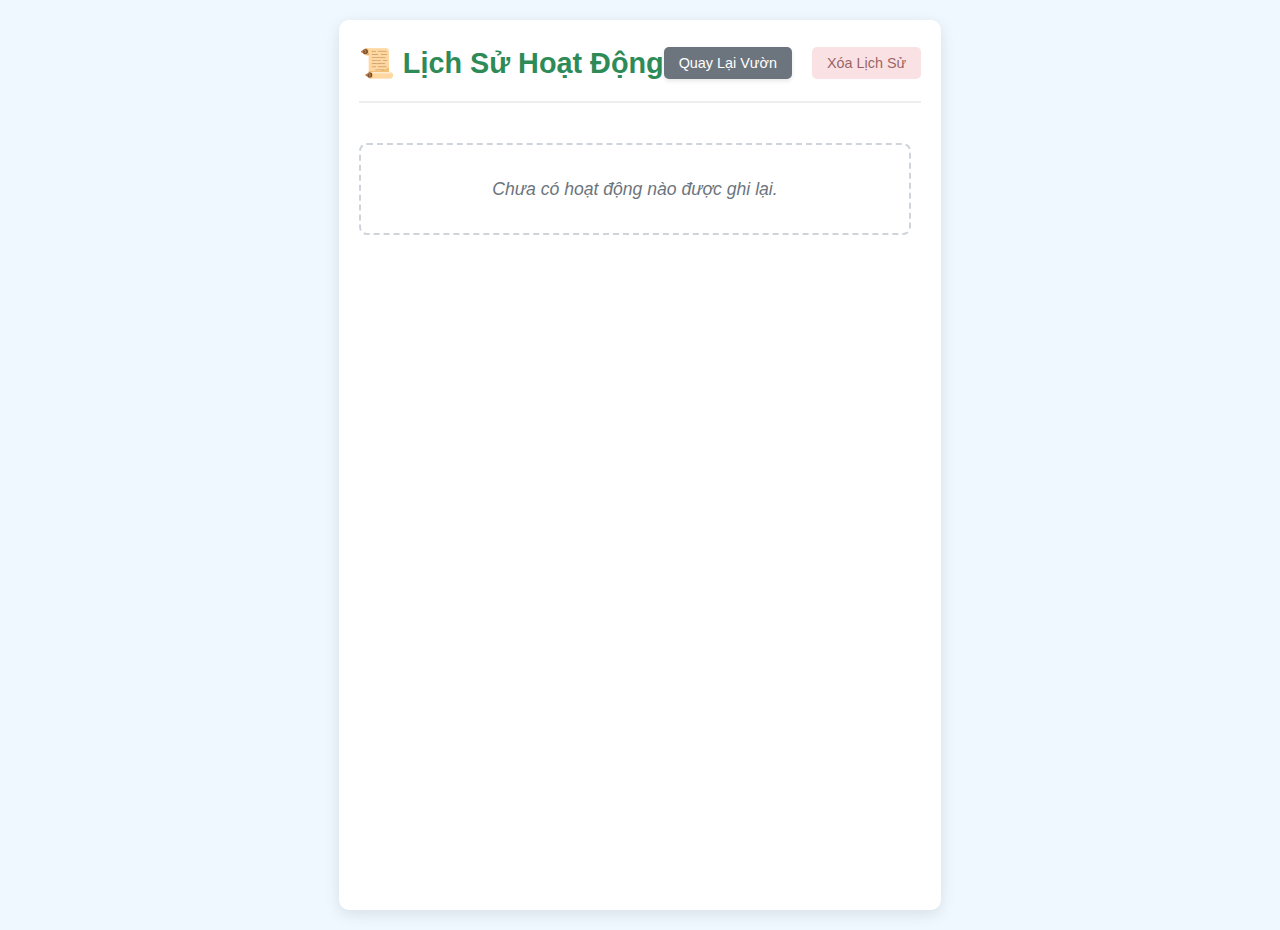
<file: history-menu.html>
<!DOCTYPE html>
<html lang="vi">
<head>
    <meta charset="UTF-8">
    <meta name="viewport" content="width=device-width, initial-scale=1.0">
    <title>Lịch Sử Vườn Cây Hạnh Phúc</title>
    <!-- Liên kết đến tệp CSS bên ngoài -->
    <link rel="stylesheet" href="style-history-menu.css">
    <style>
        /* CSS nội bộ cơ bản để đảm bảo trang có cấu trúc tối thiểu nếu CSS ngoài lỗi */
        body {
            font-family: sans-serif;
            margin: 0;
            padding: 0;
            background-color: #f0f8ff; /* AliceBlue giống trang game */
            color: #333;
            display: flex;
            flex-direction: column;
            min-height: 100vh;
        }
        .container {
            max-width: 800px;
            margin: 20px auto;
            padding: 20px;
            background-color: #fff;
            border-radius: 10px;
            box-shadow: 0 4px 15px rgba(0,0,0,0.1);
            flex-grow: 1; /* Cho phép container phát triển */
            display: flex;
            flex-direction: column;
        }
        .header {
            display: flex;
            justify-content: space-between;
            align-items: center;
            border-bottom: 2px solid #eee;
            padding-bottom: 15px;
            margin-bottom: 20px;
        }
        .header h1 {
            color: #2e8b57; /* SeaGreen */
            margin: 0;
            font-size: 1.8rem;
        }
        .back-button, .clear-button { /* Kiểu chung cho nút */
            padding: 8px 15px;
            border: none;
            border-radius: 5px;
            cursor: pointer;
            font-size: 0.9rem;
            transition: background-color 0.3s ease, transform 0.1s ease;
        }
        .back-button {
            background-color: #6c757d; /* Xám */
            color: white;
        }
        .back-button:hover {
            background-color: #5a6268;
            transform: scale(1.03);
        }
         .clear-button {
             background-color: #dc3545; /* Đỏ */
             color: white;
             margin-left: 10px; /* Khoảng cách giữa nút Quay lại và Xóa */
         }
         .clear-button:hover {
             background-color: #c82333;
             transform: scale(1.03);
         }
         .clear-button:disabled {
             background-color: #f8d7da;
             color: #721c24;
             cursor: not-allowed;
             transform: none;
         }
        #history-list-container {
            flex-grow: 1; /* Cho phép danh sách phát triển và chiếm không gian */
            overflow-y: auto; /* Cho phép cuộn nếu danh sách quá dài */
            padding-right: 10px; /* Tránh thanh cuộn che nội dung */
            margin-bottom: 10px; /* Khoảng cách dưới cùng */
        }
        #history-items {
            list-style: none;
            padding: 0;
            margin: 0;
        }
        .history-entry {
            background-color: #f8f9fa;
            border: 1px solid #e9ecef;
            border-radius: 5px;
            margin-bottom: 10px;
            padding: 10px 15px;
            display: flex;
            align-items: flex-start; /* Căn chỉnh các mục con theo chiều dọc */
            gap: 10px; /* Khoảng cách giữa các phần tử */
            font-size: 0.9rem;
            line-height: 1.5;
        }
        .history-icon {
            font-size: 1.3rem;
            flex-shrink: 0; /* Không co lại */
            width: 25px; /* Chiều rộng cố định cho icon */
            text-align: center;
        }
        .history-details-time {
            flex-grow: 1; /* Cho phép phần này chiếm không gian */
        }
        .history-time {
            font-size: 0.75rem;
            color: #6c757d;
            display: block; /* Hiển thị trên dòng riêng */
            margin-bottom: 3px;
        }
        .history-details {
            color: #495057;
        }
        #history-message {
            text-align: center;
            color: #6c757d;
            padding: 30px;
            font-style: italic;
        }
        /* Responsive nhỏ */
        @media (max-width: 600px) {
            .container { margin: 10px; padding: 15px; }
            .header h1 { font-size: 1.5rem; }
            .back-button, .clear-button { padding: 6px 12px; font-size: 0.85rem; }
            .history-entry { padding: 8px 10px; font-size: 0.85rem; gap: 8px; }
            .history-icon { font-size: 1.1rem; width: 20px;}
            .history-time { font-size: 0.7rem; }
        }
    </style>
</head>
<body>
    <div class="container">
        <div class="header">
            <h1>📜 Lịch Sử Hoạt Động</h1>
            <div>
                <button class="back-button" onclick="window.location.href='Farm5.html'">Quay Lại Vườn</button>
                <button id="clear-history-btn" class="clear-button">Xóa Lịch Sử</button>
            </div>
        </div>

        <div id="history-list-container">
            <div id="history-items">
                <!-- Lịch sử sẽ được chèn vào đây bằng JavaScript -->
            </div>
            <p id="history-message">Đang tải lịch sử...</p>
        </div>
    </div>

    <script>
        document.addEventListener('DOMContentLoaded', () => {
            const historyItemsContainer = document.getElementById('history-items');
            const historyMessage = document.getElementById('history-message');
            const clearHistoryBtn = document.getElementById('clear-history-btn');

            // --- Lấy Khóa Lưu Trữ ---
            // !!! Quan trọng: Đảm bảo khóa này KHỚP với khóa trong Farm5.html !!!
            const HISTORY_SAVE_KEY = 'vuonCayHanhPhuc_v9.3_History';

            // --- Hàm Định Dạng Thời Gian ---
            function formatTimestamp(timestamp) {
                if (!timestamp || isNaN(timestamp)) return 'Thời gian không xác định';
                try {
                    const date = new Date(timestamp);
                    // Định dạng đầy đủ: Ngày/Tháng/Năm Giờ:Phút:Giây
                    return date.toLocaleString('vi-VN', {
                        day: '2-digit',
                        month: '2-digit',
                        year: 'numeric',
                        hour: '2-digit',
                        minute: '2-digit',
                        second: '2-digit',
                        hour12: false // Dùng 24h
                    });
                } catch (e) {
                    console.error("Lỗi định dạng timestamp:", e);
                    return 'Lỗi thời gian';
                }
            }

            // --- Hàm Hiển Thị Lịch Sử ---
            function displayHistory() {
                historyItemsContainer.innerHTML = ''; // Xóa nội dung cũ
                let historyData = [];
                try {
                    const savedHistory = localStorage.getItem(HISTORY_SAVE_KEY);
                    if (savedHistory) {
                        historyData = JSON.parse(savedHistory);
                        // Đảm bảo historyData là một mảng
                        if (!Array.isArray(historyData)) {
                            console.warn("Dữ liệu lịch sử không phải là mảng, đặt lại thành rỗng.");
                            historyData = [];
                        }
                    } else {
                        console.log("Không tìm thấy dữ liệu lịch sử trong localStorage.");
                    }
                } catch (error) {
                    console.error("Lỗi khi đọc hoặc phân tích lịch sử từ localStorage:", error);
                    historyMessage.textContent = 'Lỗi khi tải lịch sử.';
                    historyMessage.style.display = 'block';
                    historyItemsContainer.style.display = 'none';
                    clearHistoryBtn.disabled = true; // Vô hiệu hóa nút xóa nếu có lỗi
                    return;
                }

                if (historyData.length === 0) {
                    historyMessage.textContent = 'Chưa có hoạt động nào được ghi lại.';
                    historyMessage.style.display = 'block';
                    historyItemsContainer.style.display = 'none';
                    clearHistoryBtn.disabled = true; // Vô hiệu hóa nút xóa khi không có lịch sử
                } else {
                    historyMessage.style.display = 'none';
                    historyItemsContainer.style.display = 'block';
                    clearHistoryBtn.disabled = false; // Kích hoạt nút xóa

                    // Lặp qua mảng lịch sử (đã được sắp xếp mới nhất lên trước trong Farm5.html)
                    historyData.forEach(entry => {
                        const entryDiv = document.createElement('div');
                        entryDiv.classList.add('history-entry');
                        // Thêm data-type để có thể tùy chỉnh CSS nếu cần
                        entryDiv.dataset.type = entry.type || 'unknown';

                        entryDiv.innerHTML = `
                            <span class="history-icon" title="Loại: ${entry.type || 'N/A'}">${entry.icon || '❓'}</span>
                            <div class="history-details-time">
                                <span class="history-time">${formatTimestamp(entry.timestamp)}</span>
                                <span class="history-details">${entry.details || 'Không có chi tiết'}</span>
                            </div>
                        `;
                        historyItemsContainer.appendChild(entryDiv);
                    });
                }
            }

            // --- Xử lý nút Xóa Lịch Sử ---
            if (clearHistoryBtn) {
                clearHistoryBtn.addEventListener('click', () => {
                    if (confirm("Bạn có chắc chắn muốn xóa toàn bộ lịch sử hoạt động không? Hành động này không thể hoàn tác!")) {
                        try {
                            localStorage.removeItem(HISTORY_SAVE_KEY);
                            console.log("Lịch sử đã được xóa khỏi localStorage.");
                            // Cập nhật lại giao diện ngay lập tức
                            displayHistory();
                            alert("Đã xóa lịch sử thành công!");
                        } catch (error) {
                            console.error("Lỗi khi xóa lịch sử khỏi localStorage:", error);
                            alert("Đã xảy ra lỗi khi xóa lịch sử.");
                        }
                    }
                });
            } else {
                console.warn("Không tìm thấy nút xóa lịch sử.");
            }

            // --- Tải và Hiển Thị Lịch Sử Ban Đầu ---
            displayHistory();
        });
    </script>
</body>
</html>
</file>
<file: style-history-menu.css>
/* ---- Tổng Thể ---- */
body {
    font-family: 'Segoe UI', Tahoma, Geneva, Verdana, sans-serif; /* Font nhất quán */
    margin: 0;
    padding: 0;
    background-color: #eef7ff; /* Xanh nhạt hơn chút */
    color: #343a40; /* Màu chữ tối hơn */
    line-height: 1.6;
}

.container {
    max-width: 250px; /* Rộng hơn chút */
    margin: 25px auto;
    padding: 25px 30px;
    background-color: #ffffff;
    border-radius: 12px;
    box-shadow: 0 6px 20px rgba(0, 87, 184, 0.1); /* Bóng đổ xanh dương nhẹ */
    display: flex;
    flex-direction: column;
    min-height: calc(100vh - 50px); /* Chiều cao tối thiểu trừ margin */
}

/* ---- Header và Nút ---- */
.header {
    display: flex;
    justify-content: space-between;
    align-items: center;
    border-bottom: 3px dashed #90ee90; /* Giống trang game */
    padding-bottom: 15px;
    margin-bottom: 25px;
}

.header h1 {
    color: #28a745; /* Xanh lá cây đậm hơn */
    margin: 0;
    font-size: 2rem;
    font-weight: 600;
}

/* Căn chỉnh các nút bên phải */
.header > div {
    display: flex;
    gap: 10px; /* Khoảng cách giữa các nút */
}

.back-button, .clear-button {
    padding: 10px 18px; /* To hơn chút */
    border: none;
    border-radius: 6px;
    cursor: pointer;
    font-size: 0.95rem;
    font-weight: 500;
    transition: all 0.2s ease-in-out;
    box-shadow: 0 2px 4px rgba(0,0,0,0.1);
}

.back-button {
    background-color: #6c757d;
    color: white;
}
.back-button:hover {
    background-color: #5a6268;
    transform: translateY(-1px);
    box-shadow: 0 4px 8px rgba(0,0,0,0.15);
}

.clear-button {
    background-color: #e74c3c; /* Đỏ tươi hơn */
    color: white;
}
.clear-button:hover {
    background-color: #c0392b;
    transform: translateY(-1px);
    box-shadow: 0 4px 8px rgba(0,0,0,0.15);
}
.clear-button:disabled {
    background-color: #f5b7b1; /* Đỏ nhạt khi disable */
    color: #7c2e38;
    cursor: not-allowed;
    transform: none;
    box-shadow: none;
    opacity: 0.7;
}

/* ---- Khu Vực Danh Sách Lịch Sử ---- */
#history-list-container {
    flex-grow: 1;
    overflow-y: auto;
	
    /* Tùy chỉnh thanh cuộn (Webkit) */
    scrollbar-width: thin;
    scrollbar-color: #a0a0a0 #f0f0f0;
}
#history-list-container::-webkit-scrollbar {
    width: 8px;
}
#history-list-container::-webkit-scrollbar-track {
    background: #f0f0f0;
    border-radius: 4px;
}
#history-list-container::-webkit-scrollbar-thumb {
    background-color: #a0a0a0;
    border-radius: 4px;
    border: 2px solid #f0f0f0;
}

#history-items {
    list-style: none;
    padding: 0;
    margin: 0;
}

/* ---- Mục Lịch Sử ---- */
.history-entry {
    background-color: #fff;
    border: 1px solid #dee2e6;
    border-left: 5px solid #007bff; /* Viền xanh dương mặc định bên trái */
    border-radius: 6px;
    margin-bottom: 12px;
    padding: 12px 18px;
    display: flex;
    align-items: center; /* Căn giữa icon và text theo chiều dọc */
    gap: 15px;
    font-size: 0.95rem;
    transition: background-color 0.2s ease, border-color 0.2s ease;
}

.history-entry:hover {
    background-color: #f8f9fa; /* Sáng hơn chút khi hover */
}

.history-icon {
    font-size: 1.5rem;
    flex-shrink: 0;
    width: 30px;
    text-align: center;
    opacity: 0.8;
}

.history-details-time {
    flex-grow: 1;
    display: flex;
    flex-direction: column; /* Xếp chồng thời gian và chi tiết */
}

.history-time {
    font-size: 0.8rem;
    color: #6c757d; /* Màu xám cho thời gian */
    margin-bottom: 4px;
}

.history-details {
    color: #495057;
    word-break: break-word; /* Ngắt chữ nếu chi tiết quá dài */
}

/* ---- Tùy chỉnh màu viền trái dựa trên loại hành động (ví dụ) ---- */
.history-entry[data-type="plant"] { border-left-color: #28a745; } /* Xanh lá cho trồng */
.history-entry[data-type="harvest"] { border-left-color: #ffc107; } /* Vàng cho thu hoạch */
.history-entry[data-type="sell_direct"],
.history-entry[data-type="sell_harvested"] { border-left-color: #e8a800; } /* Vàng đậm hơn cho bán */
.history-entry[data-type="pest"] { border-left-color: #e74c3c; } /* Đỏ cho sâu */
.history-entry[data-type="fertilize"] { border-left-color: #8B4513; } /* Nâu cho phân bón */
.history-entry[data-type="clear"] { border-left-color: #6c757d; } /* Xám cho dọn dẹp */
.history-entry[data-type="buy_item"] { border-left-color: #fd7e14; } /* Cam cho mua đồ */
.history-entry[data-type="buy_plot"] { border-left-color: #17a2b8; } /* Xanh lam cho mua ô */
.history-entry[data-type="lightning_strike"] { border-left-color: #ffeb3b; } /* Vàng sáng cho sét */
.history-entry[data-type="water"] { border-left-color: #007bff; } /* Xanh dương cho tưới nước */

/* ---- Thông báo ---- */
#history-message {
    text-align: center;
    color: #6c757d;
    padding: 40px 20px;
    font-size: 1.1rem;
    font-style: italic;
    border: 2px dashed #ced4da;
    border-radius: 8px;
    margin-top: 20px;
}

/* ---- Responsive ---- */
@media (max-width: 768px) {
    .container { margin: 15px; padding: 20px; }
    .header h1 { font-size: 1.7rem; }
    .header { flex-direction: column; align-items: flex-start; gap: 10px; } /* Header xếp chồng trên mobile */
    .header > div { width: 100%; justify-content: flex-end; } /* Nút căn phải */
}

@media (max-width: 480px) {
    .container { margin: 10px; padding: 15px; border-radius: 8px;}
    .header h1 { font-size: 1.5rem; }
    .back-button, .clear-button { padding: 8px 12px; font-size: 0.9rem; width: auto; } /* Nút nhỏ lại */
    .history-entry { padding: 10px 12px; font-size: 0.9rem; gap: 10px; }
    .history-icon { font-size: 1.3rem; width: 25px;}
    .history-time { font-size: 0.75rem; }
    #history-message { font-size: 1rem; padding: 30px 15px; }
}
</file>
